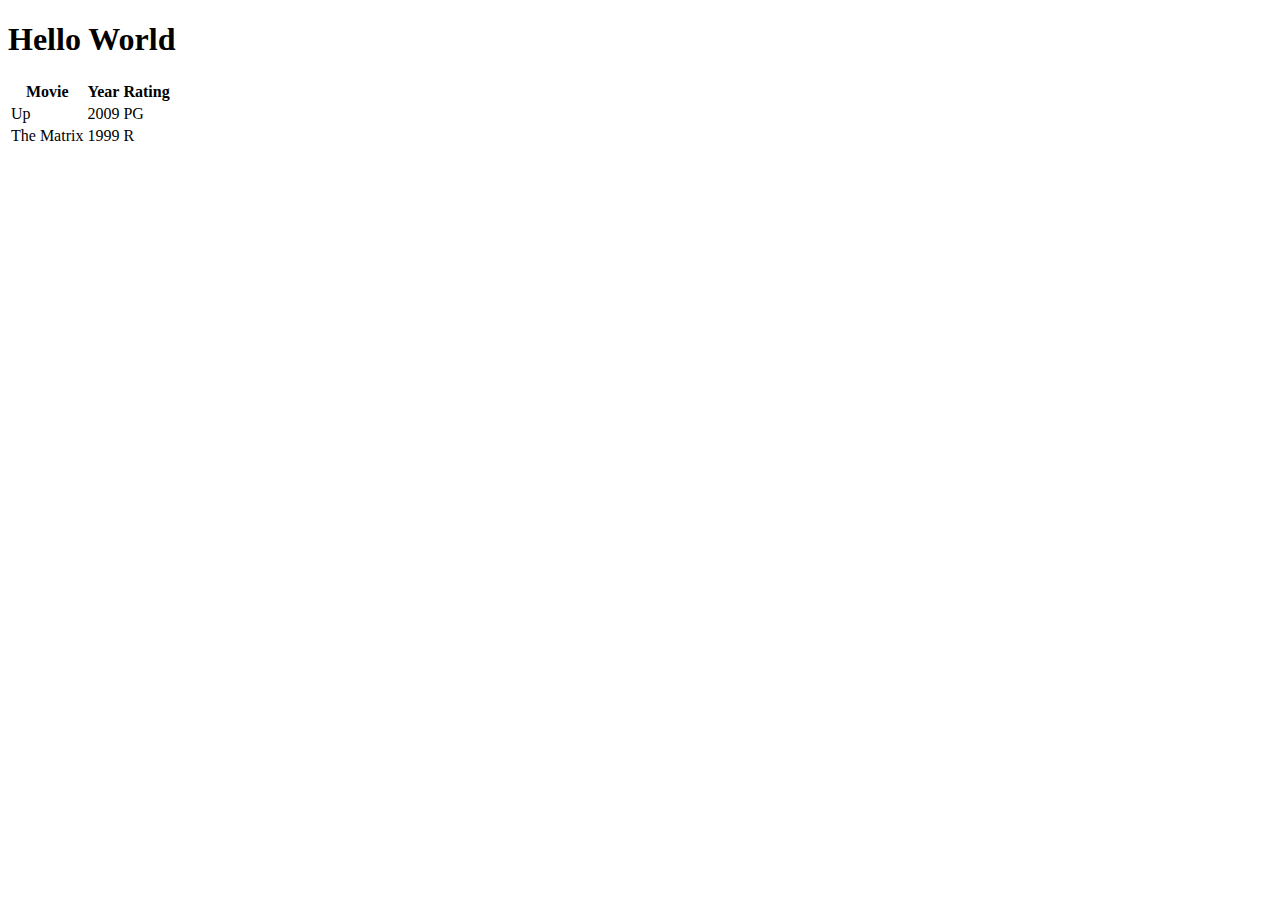
<file: index.html>
<!DOCTYPE html>
<html lang="en">
<head>
    <meta charset="UTF-8">
    <meta http-equiv="X-UA-Compatible" content="IE=edge">
    <meta name="viewport" content="width=device-width, initial-scale=1.0">
    <title>Example</title>
</head>
<body>
    <h1>Hello World</h1>
    <table>
        <tr>
            <th>Movie</th>
            <th>Year</th>
            <th>Rating</th>
        </tr>
        <tr>
            <td>Up</td>
            <td>2009</td>
            <td>PG</td>
        </tr>
        <tr>
            <td>The Matrix</td>
            <td>1999</td>
            <td>R</td>
        </tr>
    </table>
            
</body>
</html>
</file>
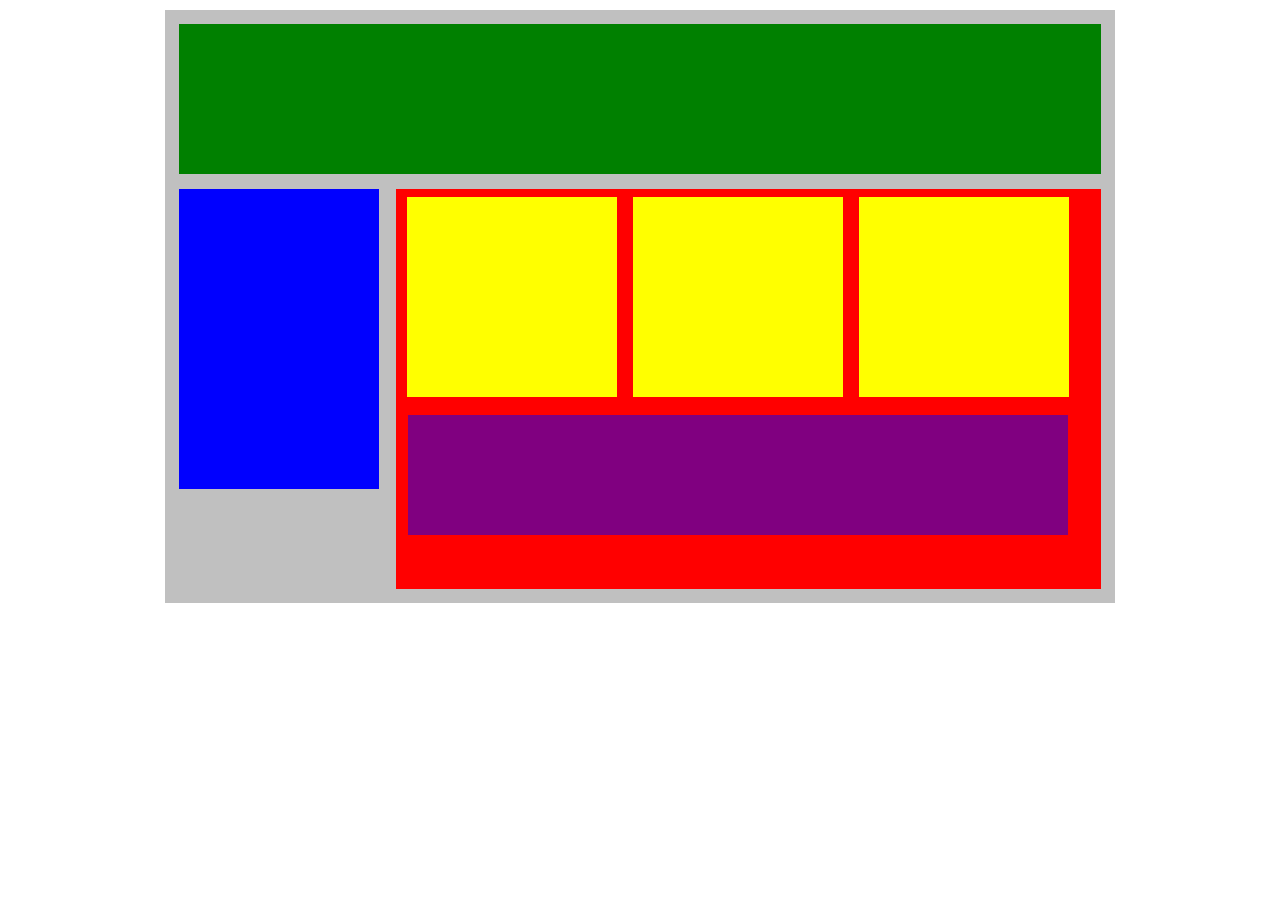
<file: Web-fun/Core-assignment/Week1/Day2/index.html>
<!DOCTYPE html>
<html lang="en">
<head>
    <title>Position Practice</title>
    <link rel="stylesheet" type="text/css" href="Style.css">
</head>
<body>
    <div class="container">
        <div class="top-nav"></div>
        <div class="side-nav"></div>
        <div class="main">
            <div class="sub-content"></div>
            <div class="sub-content"></div>
            <div class="sub-content"></div>
            <div id="advertisement"></div>
        </div>
    </div>
</body>
</html>
</file>
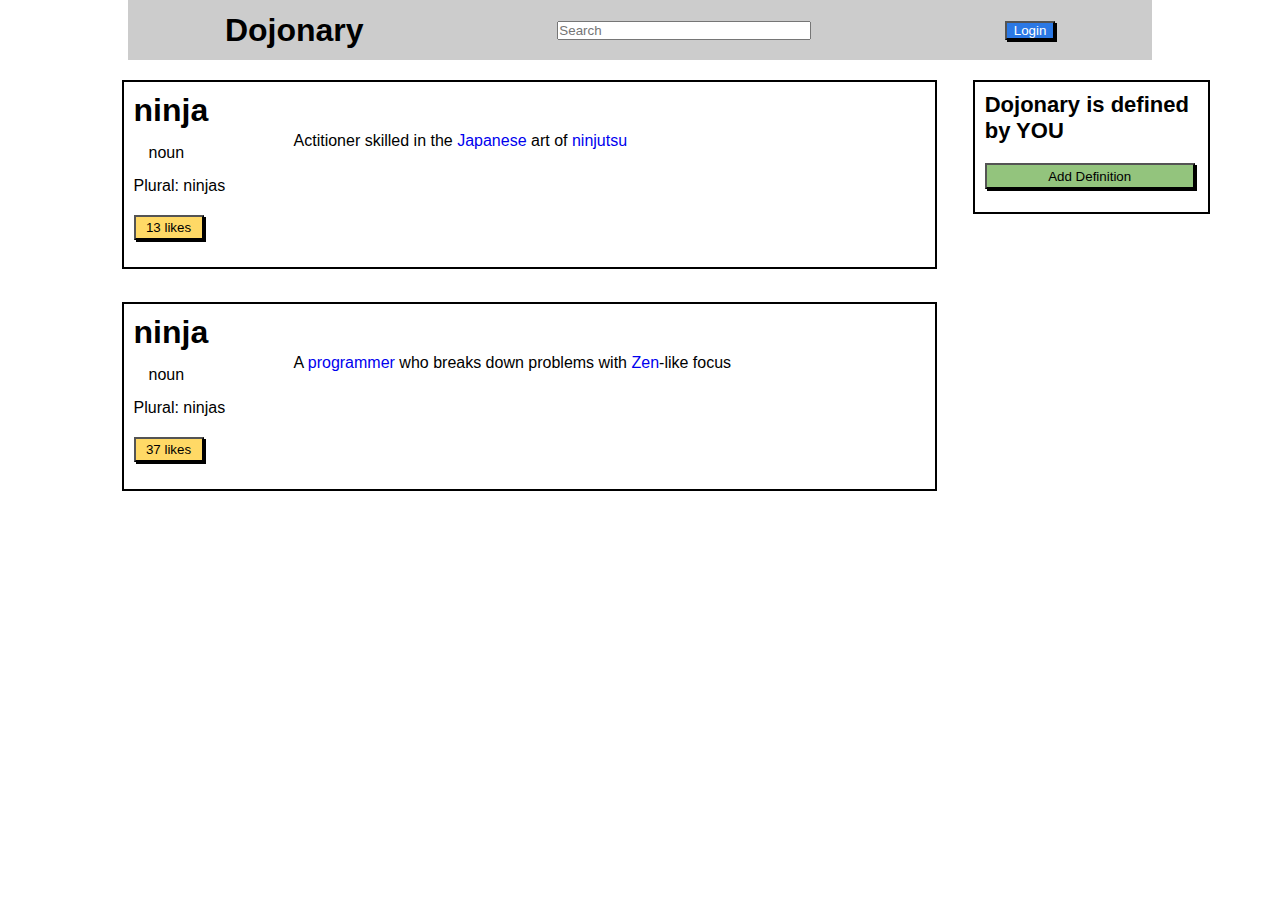
<file: Web-fun/Core-assignment/Week2/Button-Clicker/index.html>
<!DOCTYPE html>
<html lang="en">
<head>
    <meta charset="UTF-8">
    <meta http-equiv="X-UA-Compatible" content="IE=edge">
    <meta name="viewport" content="width=device-width, initial-scale=1.0">
    <link rel="stylesheet" href="style.css">
    <title><Button-Clicker></Button-Clicker></title>
</head>
<body>
    <nav>
        <div class="Dojonary">
            <h1>Dojonary</h1>
        </div>
        <div class="Search">
            <input type="text" name="search" placeholder="Search">
        </div>
        <div class="btn">
            <button onclick="logout (this)" >Login</button>
        </div>
    </nav>
    <div class="head">
        <div class="left">
            <div class="top">
                    <div class="ninja">
                        <div class="ninjatop" >
                            <div class="soustop">
                                <h1>ninja</h1>
                                <p class="noun">noun</p>
                                <p>Plural: ninjas</p>
                            </div>
                            <div>
                                <button class="btn1" onclick="alerte()">13 likes</button>
                            </div>
                        </div>
                        <div 
                            <p class="text0">Actitioner skilled in the <a href="#">Japanese</a> art of <a href ="#">ninjutsu</a> </p>
                        </div>
                </div>
            </div>
            <div class="down">
                    <div class="ninja2">
                        <div class="ninjatop2">
                            <div class="soustop2">
                                <h1>ninja</h1>
                                <p class="noun2">noun</p>
                                <p>Plural: ninjas</p>
                            </div>
                            <div>
                                <button class="btn2">37 likes</button>
                            </div>
                        </div>
                        <p class="text2">A <a href="#">programmer</a> who breaks down problems with <a href="#">Zen</a>-like focus</p>
                    </div>
            </div>
        </div>
        <div class="right">
            <h1>Dojonary is defined by YOU</h1>
            <button class="add"  onclick="remove(this)">Add Definition</button>
        </div>
    </div>

    <script src="script.js"></script>
</body>
</html>
</file>
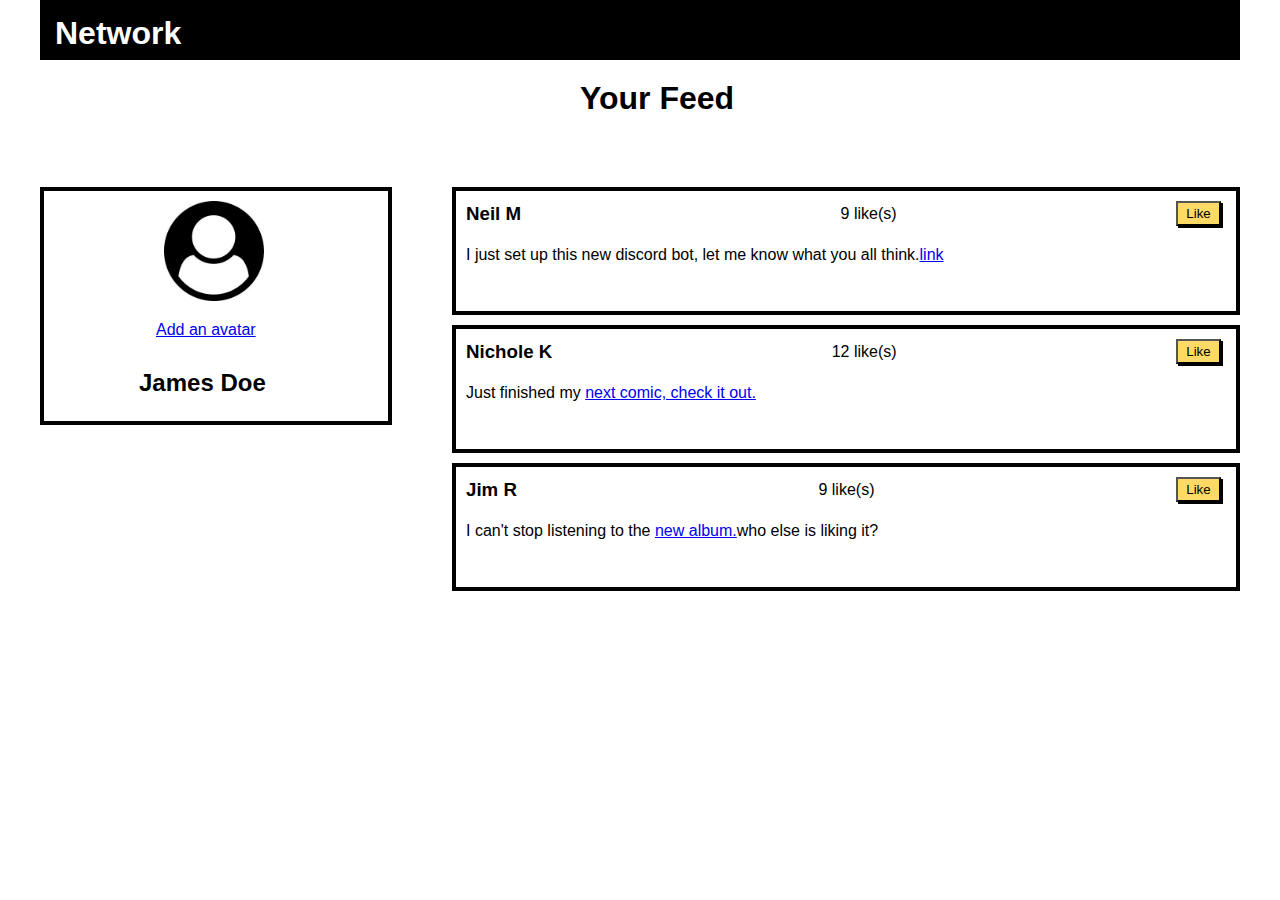
<file: Web-fun/Core-assignment/Week2/Like/index.html>
<!DOCTYPE html>
<html lang="en">
<head>
    <meta charset="UTF-8">
    <meta http-equiv="X-UA-Compatible" content="IE=edge">
    <meta name="viewport" content="width=device-width, initial-scale=1.0">
    <link rel="stylesheet" href="./style.css">
    <title>Like</title>
</head>
<body>
    <nav>
        <h1>Network</h1>
    </nav>
    <div class="titre">
        <h1>Your Feed</h1>
        <div class="cadre">
            <div class="avatar">
                <div class="image">
                    <img  class="img" src="./img/user-circle.jpg">
                </div>
                <a href="#">Add an avatar</a>
                <h2>James Doe</h2>
            </div>
            <div class=right>
                <div class="container">
                    <div class="top">
                        <h3>Neil M</h3>
                        <p class="Likes">9 like(s)</p>
                        <button class="btn" onclick="add()">Like</button>
                    </div>
                    <div class="text">
                        <p>I just set up this new discord bot, let me know what you all think.<a href="#">link</a></p>
                    </div>
                </div>
                <div class="container2">
                    <div class="top2">
                        <h3>Nichole K</h3>
                        <p class="Likes2">12 like(s)</p>
                        <button class="btn2" onclick="add2()">Like</button>
                    </div>
                    <div class="text2">
                        <p>Just finished my <a href="#">next comic, check it out.</a></p>
                    </div>
                </div>
                <div class="container3">
                    <div class="top3">
                        <h3>Jim R</h3>
                        <p class="Likes3">9 like(s)</p>
                        <button class="btn3" onclick="add3()">Like</button>
                    </div>
                    <div class="text3">
                        <p>I can't stop listening to the <a href="#">new album.</a>who else is liking it?</p>
                    </div>
                </div>
            </div>
        </div>
    </div>

    <script src="./script.js"></script>
</body>
</html>
</file>
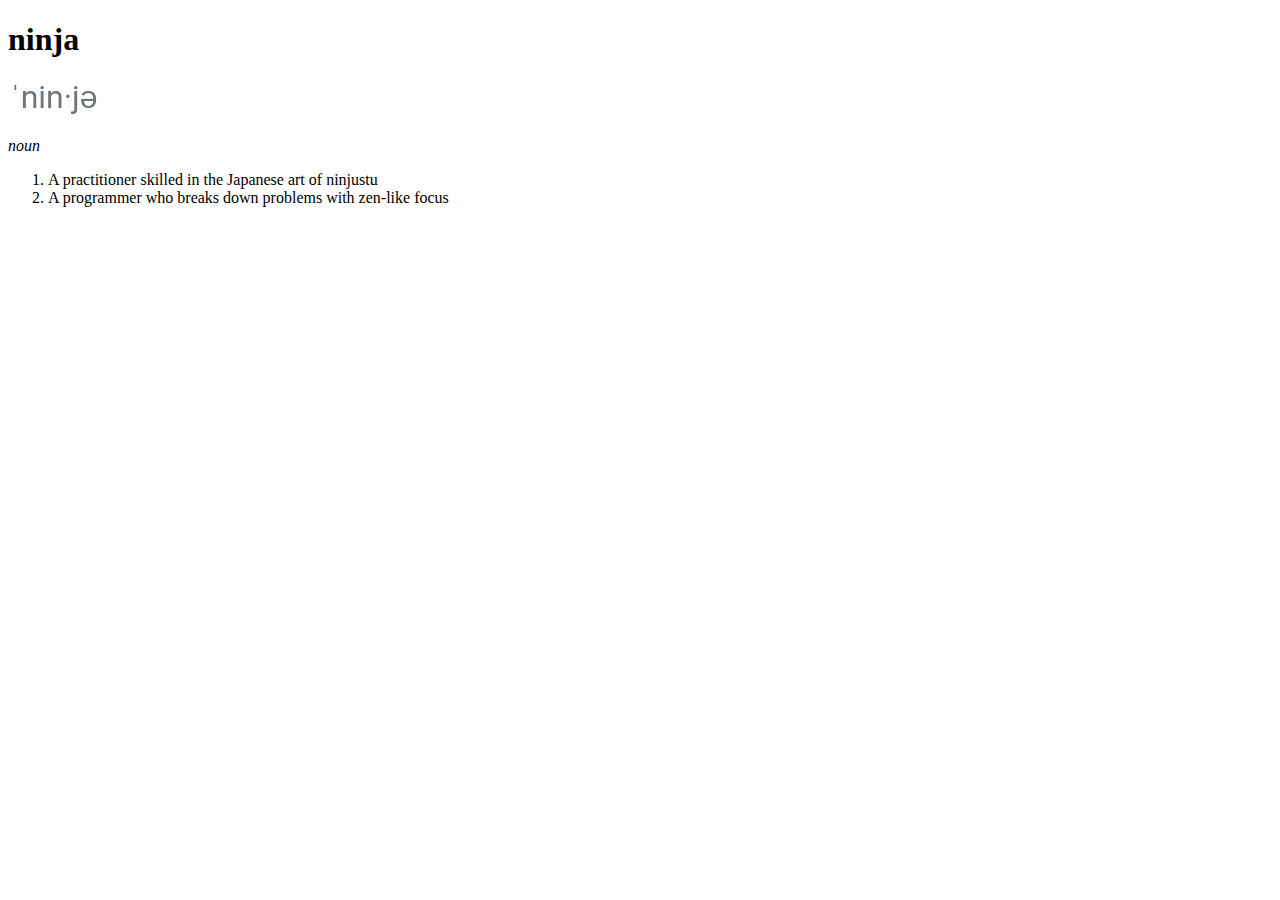
<file: Web-fun/Practical-assignments/Week1/Day1/index.html>
<!DOCTYPE html>
<html lang="en">
<head>
    <meta charset="UTF-8">
    <meta http-equiv="X-UA-Compatible" content="IE=edge">
    <meta name="viewport" content="width=device-width, initial-scale=1.0">
    <title>Dictionary-Entry</title>
</head>
<body>
    <h1>ninja</h1>
    <img src="./Dictionary-Entry.jpg" alt="Dictionary-Entry-image">
    <p><em>noun</em>
    <ol>
        <li>A practitioner skilled in the Japanese art of ninjustu</li>
        <li>A programmer who breaks down problems with zen-like focus</li>
    </ol>
    </p>
</body>
</html>
</file>
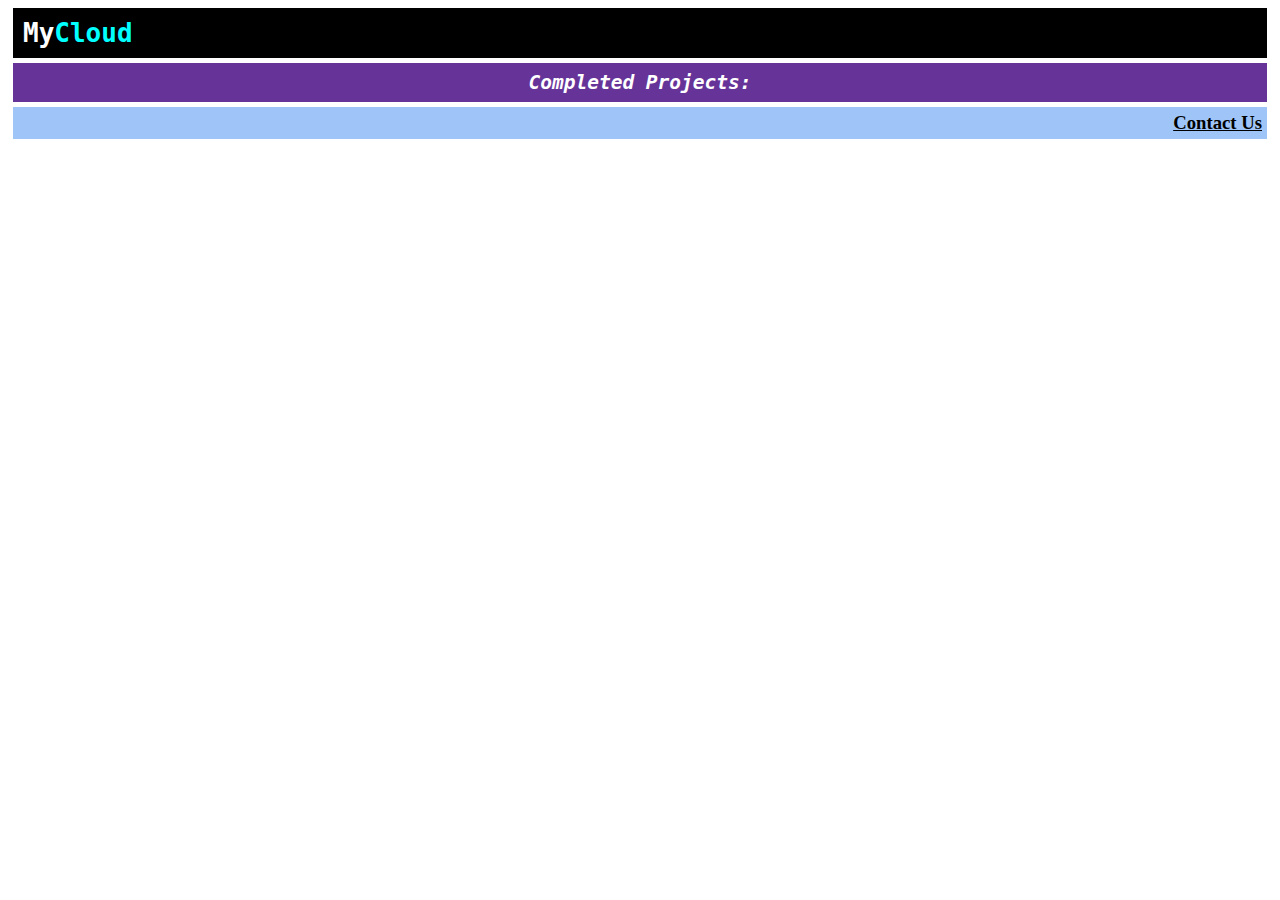
<file: Web-fun/Practical-assignments/Week1/Day2/index.html>
<!DOCTYPE html>
<html lang="en">
<head>
    <meta charset="UTF-8">
    <meta http-equiv="X-UA-Compatible" content="IE=edge">
    <meta name="viewport" content="width=device-width, initial-scale=1.0">
    <title>Styling</title>
    <link rel="stylesheet" href="Style.CSS">
</head>
<body>
    <h1>My<span>Cloud</span></h1>
    <h2>Completed Projects:</h2>
    <h3>Contact Us</h3>

</body>
</html>
</file>
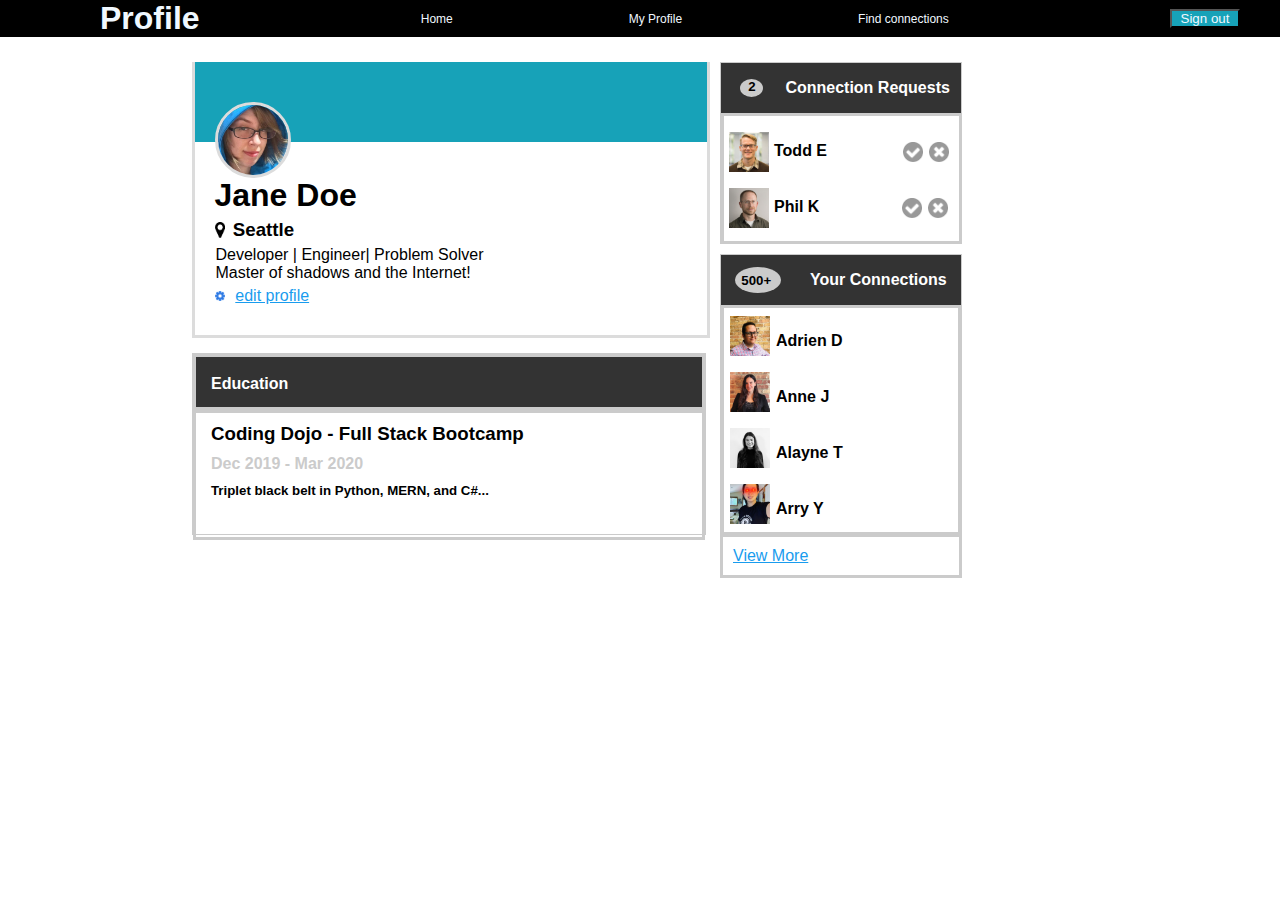
<file: Web-fun/Core-assignment/Week1/Day4/Profile/index.html>
<!DOCTYPE html>
<html lang="en">
<head>
    <meta charset="UTF-8">
    <meta http-equiv="X-UA-Compatible" content="IE=edge">
    <meta name="viewport" content="width=device-width, initial-scale=1.0">
    <link rel="stylesheet" href="./style.css">
    <title>Profile</title>
</head>
<body>
    <nav class=" flex justify-between align-center "> 
        <h1 class="Profile">Profile</h1>
        <ul class="flex justify-around align-center">
                <li>Home</li>
                <li>My Profile</li>
                <li>Find connections</li>
        </ul>
        <div>
            <button id="buttton">Sign out</button>
        </div>
    </nav>
    <div class="flex">
        <div class="card">
            <div id="top"></div>
            <div class=profile>
                <img src="./img/jane-m.jpg" alt="user-photo" >
                <h1 class="jane">Jane Doe</h1>
            </div>
            <div class="Localisation">
                <img src ="./icons/map-marker.png" alt="Location">
                <h3>Seattle</h3>
            </div>
            <div class="skills">
                <p>Developer | Engineer| Problem Solver</p>
                <p>Master of shadows and the Internet!</p>
            </div>
            <div class="edit">
                <img src="./icons/gear.png" alt="gear">
                <a href="#">edit profile</a>
            </div>
        </div>
        <div class="right">
            <div class="Requests" >
                <div class="topR">
                    <h5>2</h5>
                    <h4>Connection Requests</h4>
                </div>
                <div class="ConReq">
                    <div class="PP">
                        <img class ="Todd" src="./img/todd-s.jpg" alt="image">
                        <h4>Todd E</h4>
                        <img class="icon1" src="./icons/accept-circle.png" alt="accept">
                        <img class="icon1" src="./icons/close-circle.png" alt="refuse">
                    </div>
                    <div class="PP">
                        <img class ="Phil" src="./img/phil-s.jpg" alt="image">
                        <h4>Phil K</h4>
                        <img class="icon2" src="./icons/accept-circle.png" alt="accept">
                        <img class="icon2" src="./icons/close-circle.png" alt="refuse">
                    </div>
                </div>
            </div>
                <div class= "Connextion">
                    <div class="titre">
                        <h5>500+</h5>
                        <h4>Your Connections</h4>
                    </div>
                    <div class="connections">
                        <div class="flex align-center">
                            <img src="./img/adrien-s.jpg" alt="Photo">
                            <h4> Adrien D</h4>
                        </div>
                        <div class="flex align-center">
                            <img src="./img/anne-s.jpg" alt="Photo">
                            <h4> Anne J</h4>
                        </div>
                        <div class="flex align-center">
                            <img src="./img/alayne-s.jpg" alt="Photo">
                            <h4> Alayne T</h4>
                        </div>
                        <div class="flex align-center">
                                <img src="./img/arry-s.jpg" alt="Photo">
                                <h4> Arry Y</h4>
                        </div>
                    </div>
                    <div class="view">
                        <a href="#">View More</a>
                    </div>
                </div>
        </div>
    </div>
        <div class="Education">
            <div class="title">
                <h4>Education</h4>
            </div>
            <div class="education">
                <h3>Coding Dojo - Full Stack Bootcamp</h3>
                <h4>Dec 2019 - Mar 2020</h4>
                <h5>Triplet black belt in Python, MERN, and C#...</h5>
            </div>
        </div>
</body>
</html>
</file>
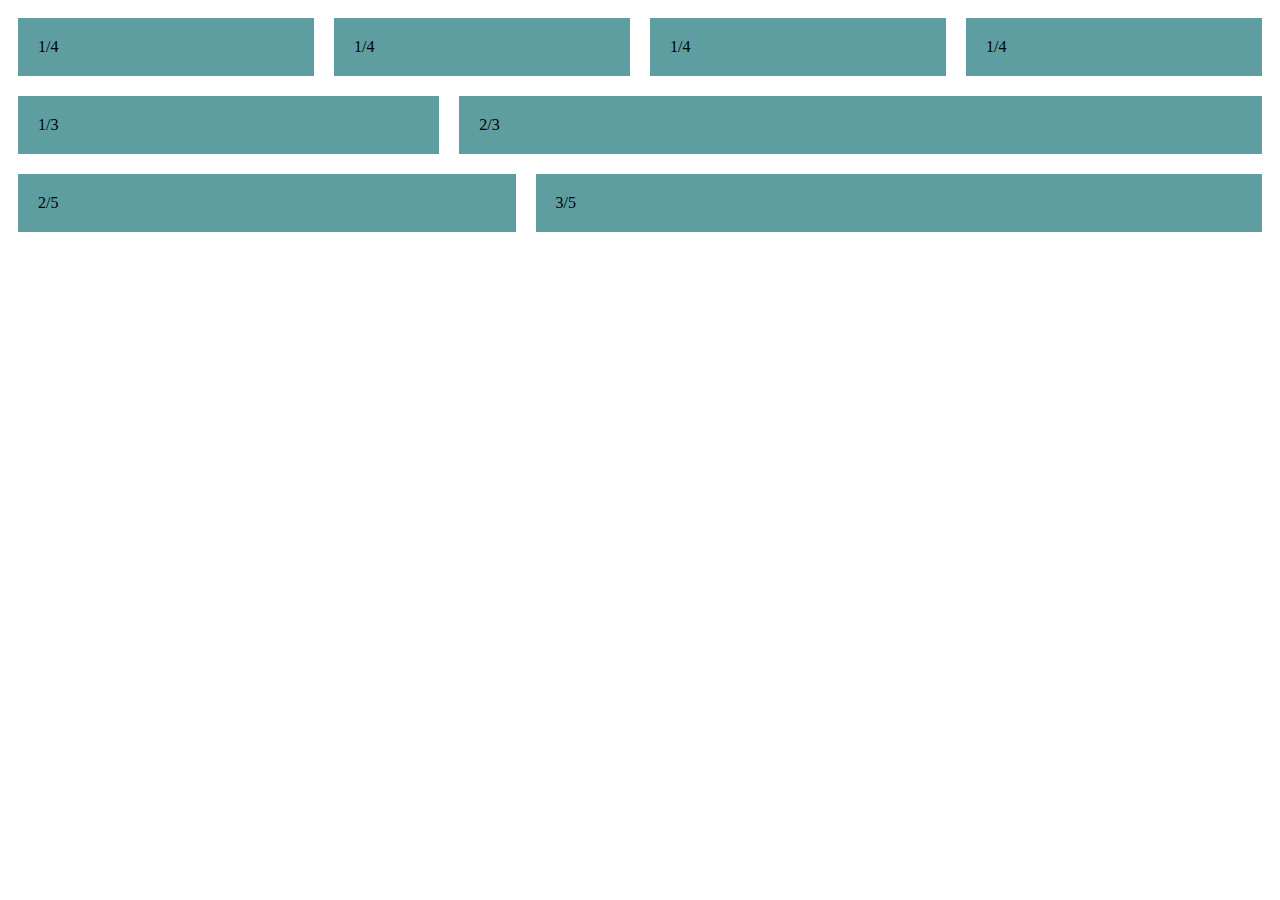
<file: Web-fun/Practical-assignments/Week1/Day3/FLEX-ible_Columns/index.html>
<!DOCTYPE html>
<html lang="en">
<head>
    <meta charset="UTF-8">
    <meta http-equiv="X-UA-Compatible" content="IE=edge">
    <meta name="viewport" content="width=device-width, initial-scale=1.0">
    <link rel="stylesheet" href="style.css">
    <title>Columns</title>
</head>
<body>
    <div class="row">
        <div class="col">1/4</div>
        <div class="col">1/4</div>
        <div class="col">1/4</div>
        <div class="col">1/4</div>
    </div>
    <div class="row">
        <div class="col">1/3</div> 
        <div class="col-2">2/3</div>
    </div>
    <div class="row">
        <div class="col-2">2/5</div>
        <div class="col-3">3/5</div>
    </div>
    
</body>
</html>
</file>
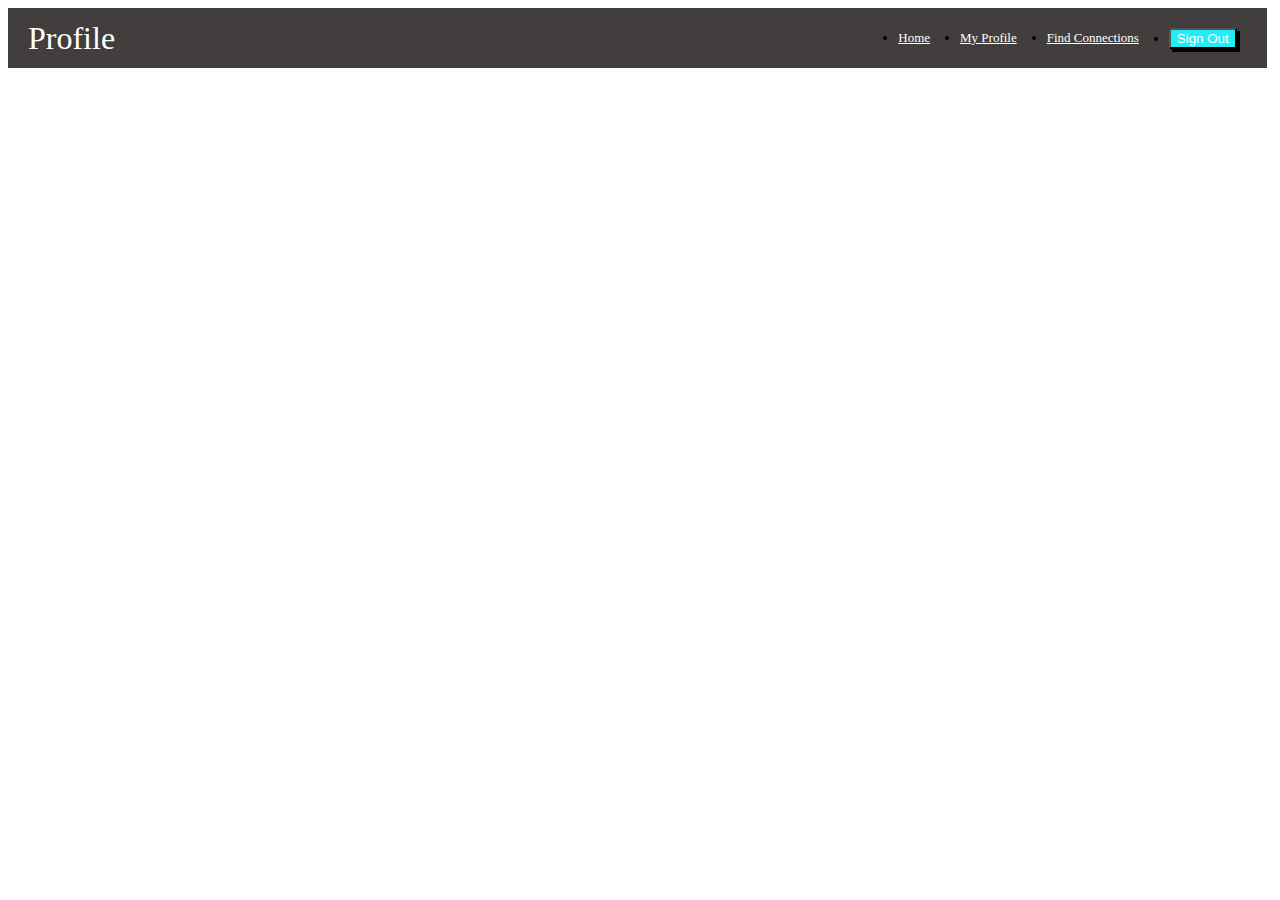
<file: Web-fun/Practical-assignments/Week1/Day3/Flex-Navbar/index.html>
<!DOCTYPE html>
<html lang="en">
<head>
    <meta charset="UTF-8">
    <meta http-equiv="X-UA-Compatible" content="IE=edge">
    <meta name="viewport" content="width=device-width, initial-scale=1.0">
    <link rel="stylesheet" href="style.css">
    <title>Flex-Navbar</title>
</head>
<body>
    <div class="nav">
        <h1 class="nav-title">Profile</h1>
        <ul class="nav-links">
            <li><a href="#">Home</a></li>
            <li><a href="#" class="active">My Profile</a></li>
            <li><a href="#">Find Connections</a></li>
            <li><button class="btn">Sign Out</button></li>
        </ul>
    </div>
    
</body>
</html>
</file>
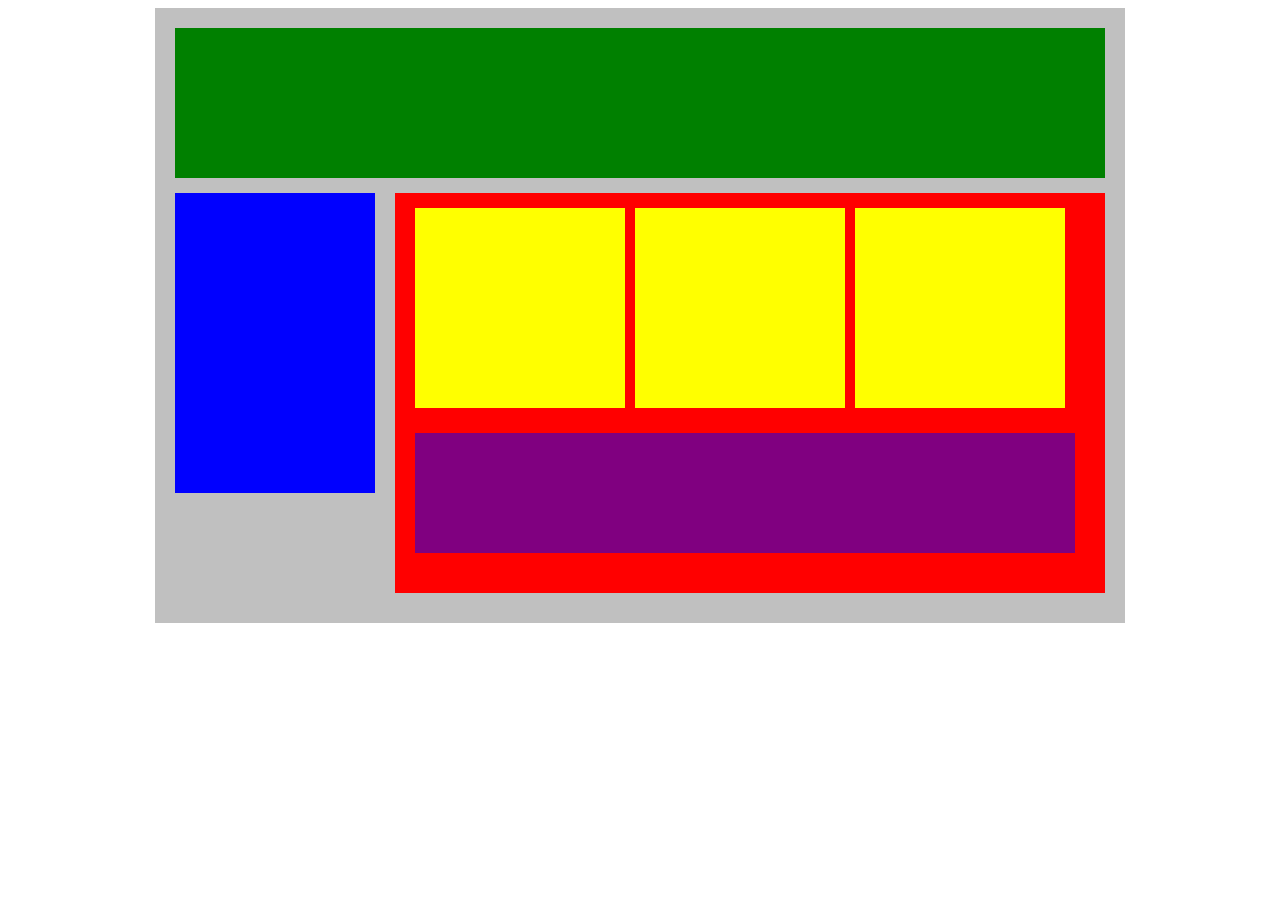
<file: Web-fun/Practical-assignments/Week1/Day3/Flex-our-blocks/index.html>
<!DOCTYPE html>
<html lang="en">
<head>
    <title>Position Practice</title>
    <link rel="stylesheet" type="text/css" href="style.css">
</head>
<body>
    <div class="container">
        <div class="top-nav"></div>
        <div class="row">
            <div class="side-nav"></div>
            <div class="main">
                <div class="row">
                    <div class="sub-content"></div>
                    <div class="sub-content"></div>
                    <div class="sub-content"></div>
                </div>
                <div id="advertisement"></div>
            </div>
        </div>
    </div>
</body>
</html>
</file>
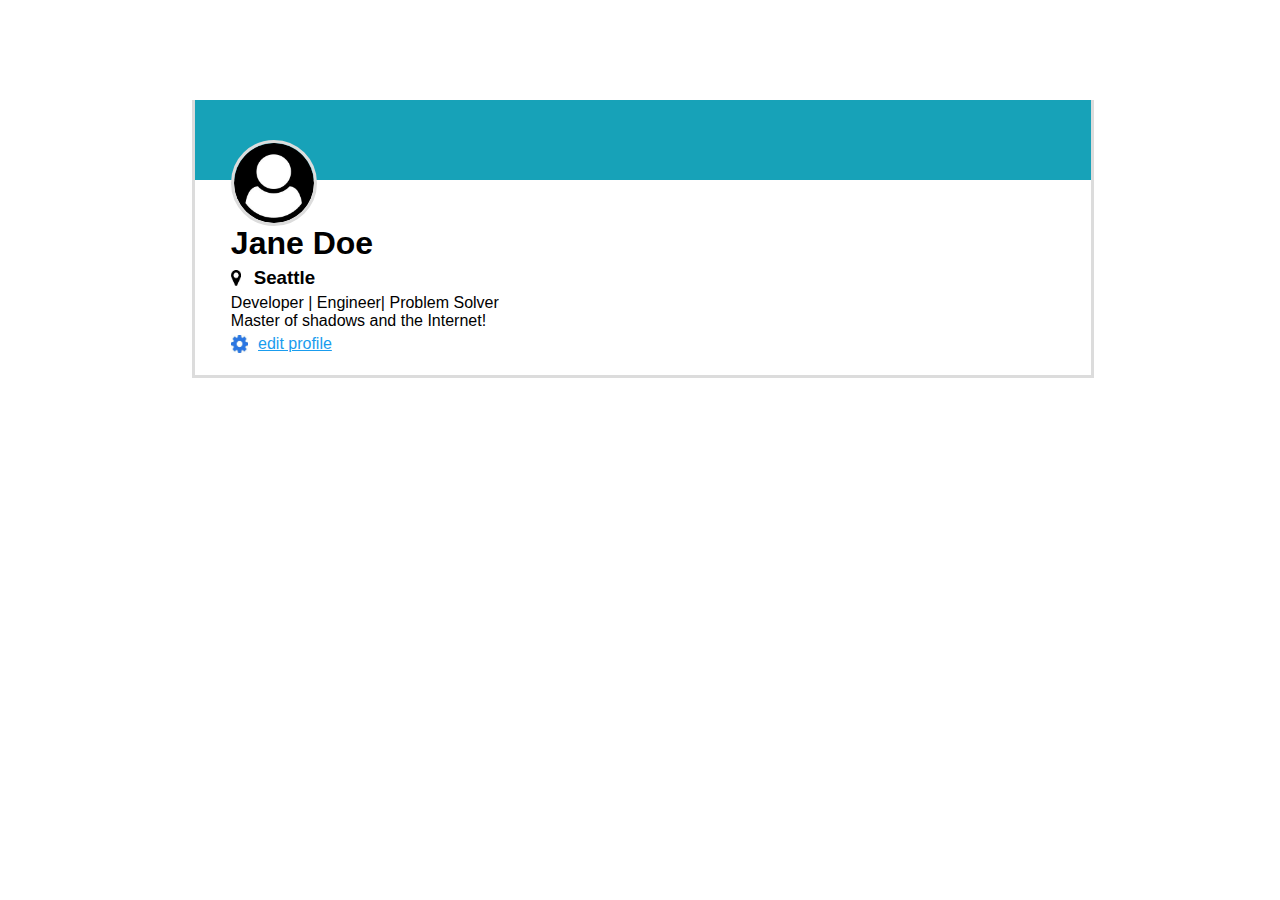
<file: Web-fun/Practical-assignments/Week1/Day4/User-card/index.html>
<!DOCTYPE html>
<html lang="en">
<head>
    <meta charset="UTF-8">
    <meta http-equiv="X-UA-Compatible" content="IE=edge">
    <meta name="viewport" content="width=device-width, initial-scale=1.0">
    <link rel="stylesheet" href="styles.css">
    <title>Document</title>
</head>
<body>
    
    <div class="card">
        <div id="top"></div>
        <div class=profile>
            <img src="./img/user-circle.jpg" alt="user-photo" >
            <h1>Jane Doe</h1>
        </div>
        <div class="Localisation">
            <img src ="img/map-marker.jpg" alt="Location">
            <h3>Seattle</h3>
        </div>
        <div class="skills">
        <p>Developer | Engineer| Problem Solver</p>
        <p>Master of shadows and the Internet!</p>
        </div>
        <div class="edit">
            <img src="./img/gear.jpg" alt="gear">
            <a href="#">edit profile</a>
        </div>

        
    </div>
</body>
</html>
</file>
<file: Web-fun/Core-assignment/Week1/Day2/Style.css>
.container{
    width: 950px;
    background-color: silver;
    margin: 10px auto;
    overflow: hidden;
    height: auto;
}
.top-nav {
    height: 150px;
    background-color: green;
    margin: 1.5%
}
.side-nav {
    height: 300px;
    width: 200px;
    background-color: blue;
    margin-right: 5px;
    margin-left: 1.5%;
}
.main {
    height: 400px;
    width: 700px;
    background-color: red;
    float: right;
    margin-left:5px;
    margin-right: 1.5%;
    padding-left: 5px;
    margin-bottom: 1.5%;
}
.side-nav, .main {
    display: inline-block;
}
.sub-content {
    height: 200px;
    width: 210px;
    background-color: yellow;
    display: inline-block;
    margin: 8px 6px;
    vertical-align: top;    
}
#advertisement {
    height: 120px;
    width: 660px;
    background-color: purple;
    margin: 10px 7px;
}
</file>
<file: Web-fun/Core-assignment/Week2/Button-Clicker/style.css>
* {
    padding: 0;
    margin: 0;
    font-family: sans-serif;
    text-decoration: none;
    list-style-type: none;
}

nav {
    background-color: #CCCCCC;
    width: 80%;
    height: 60px;
    display: flex;
    justify-content: space-around;
    align-items: center;
    margin-left: 10%;
}
.btn button {
    background-color: #2B78E4;
    color: white;
    width: 50px;
    box-shadow:  2px 2px black;
}

input {
    width: 250px
}

.head{
    display: flex;
    padding: 20px 35px 20px 10px;
    margin-left: 6%;
}

.left {
    margin-left: 3%;
    width: 130%;
}

.top, .down {
    border: solid 2px black;
    width: 97%;
    margin-bottom: 4%;
    height: 45%;
}
.ninja, .ninja2{
    display: flex;
    
}

.ninjatop, .ninjatop2 {
    margin: 10px;
}
.text0, .text2{
    padding: 50px;

} 
.soustop, .soustop2 {
    width: 100px;

}
.noun, .noun2{
    padding: 15px;
}
.btn1, .btn2 {
    background-color:#FFD966;
    width: 70px;
    height: 25px;
    box-shadow: 2px 2px black;
    margin-top: 20px;
}



.right {
    border: solid 2px black;
    height: 130px;
    width: 420px;
    margin-right: 35px;
    margin-left: 15px ;
    font-size: 11px;
}

.right h1 {
    margin: 10px;
}

.add {
    background-color: #93C47D;
    width: 90%;
    height: 20%;
    margin-left: 10px;
    margin-top: 9px;
    box-shadow: 2px 2px black;
}
</file>
<file: Web-fun/Core-assignment/Week2/Like/style.css>
* {
    padding: 0;
    margin: 0;
    font-family: sans-serif;
}


body{
    margin: 0 auto; 
    width: 1200px; 

}

nav {
    background-color: black;
    height: 60px;
}

nav h1 {
    color: white;
    padding: 15px;
}

.titre h1 {
    color: black;
    padding-left: 45%;
    padding-top: 20px;
}

.cadre {
    display: flex;
}

.right {
    width: 850px;
}

.avatar {
    border: solid 4px black;
    width: 30%;
    height: 180px;
    margin-top: 70px;
    padding-bottom: 50px;
}


.image{
    height: 130px;;
}

.img {
    height: 100px;
    padding-left: 120px;
    margin-top: 10px;
}
.avatar a {
    margin-left: 112px;
}
.avatar h2 {
    margin-left: 95px;
    margin-top: 30px;
}

.container {
    border: solid 4px black;
    width: 780px;
    height: 120px ;
    margin-left: 60px;
    margin-top: 70px;
}

.top {
    display: flex;
    align-items: center;
    justify-content: space-between;
    margin-top: 10px;
}

.top h3 {
    padding-left: 10px;
}

button {
    background-color: #FFD966;
    width: 45px;
    height: 25px;
    margin-right: 15px;
    box-shadow: 2px 2px black;
}

.Likes {
    padding-left: 40px;
}

.text {
    margin: 10px;
    margin-top: 20px;
}

.container2 {
    border: solid 4px black;
    width: 780px;
    height: 120px ;
    margin-left: 60px;
    margin-top: 10px;
}

.top2 {
    display: flex;
    align-items: center;
    justify-content: space-between;
    margin-top: 10px;
}

.top2 h3 {
    padding-left: 10px;
}

button2 {
    background-color: #FFD966;
    width: 45px;
    height: 25px;
    margin-right: 15px;
    box-shadow: 2px 2px black;
}

. Likes2 {
    padding-left: 40px;
}

.text2 {
    margin: 10px;
    margin-top: 20px;
}

.container3 {
    border: solid 4px black;
    width: 780px;
    height: 120px ;
    margin-left: 60px;
    margin-top: 10px;
}

.top3 {
    display: flex;
    align-items: center;
    justify-content: space-between;
    margin-top: 10px;
}

.top3 h3 {
    padding-left: 10px;
}

button3 {
    background-color: #FFD966;
    width: 45px;
    height: 25px;
    margin-right: 15px;
    box-shadow: 2px 2px black;
}

. Likes3 {
    padding-left: 40px;
}

.text3 {
    margin: 10px;
    margin-top: 20px;
}
</file>
<file: Web-fun/Practical-assignments/Week1/Day2/Style.CSS>
h1 {
    background-color: black;
    color: white;
    font-family: monospace;
    font-weight: bold;
    padding: 10px;
    margin: 5px;
}
span{
    color: aqua;
}
h2 {
    background-color: rebeccapurple;
    color: white;
    font-style: italic;
    text-align: center;
    font-family: monospace;
    padding: 8px;
    margin: 5px;
    
}
h3{
    background-color:#9FC5F8 ;
    color: black;
    text-align: right;
    text-decoration: underline;
    padding: 5px;
    margin: 5px;
}
</file>
<file: Web-fun/Core-assignment/Week1/Day4/Profile/style.css>
* {
    margin: 0;
    padding: 0;
    font-family: sans-serif;
    list-style-type: none;
    text-decoration:none ;
}


.flex {
    display: flex;
}

.align-center {
    align-items: center;

}
.justify-center {
    justify-content: center;
}
.justify-around {
    justify-content: space-around;
}

.jutify-evenly {
    justify-content: space-evenly;
}
.justify-between {
    justify-content: space-between;
}


.Profile {
    color: aliceblue;
    padding-left: 100px;
}

ul {
    width: 55%;
    font-size: 12px;
    color:aliceblue;
}
nav {
    height: 20%;
    background-color: black;

}
#button{
    background-color: #17A2B8;
    color: white;
}
#top {
    height: 80px;
    background-color: #17A2B8;
}

.card {
    width: 40%;
    height: 50%;
    border: solid gainsboro;
    border-top: #17A2B8;
    position: relative;
    top: 25px;
    left: 15%;
}

.profile img {
    width: 70px;
    border-radius: 50% ;
    border: solid 3px gainsboro;
    position: relative;
    bottom:40px;
}
.jane {
    color: black;
    margin-top: 0%;
    position: relative;
    bottom: 45px;
    right: 1px;
} 
.profile {
    margin-left: 4%;
}

#buttton {
    background-color: #17A2B8;
    color: aliceblue;
    width: 70px;
    margin-right: 40px ;
}

.Localisation {
    display: flex;
    align-items: center;
    margin-left: 4%;
    position: relative;
    bottom: 40px

}


.Localisation img {
    width: 10px;
    margin-right: 1.5%;
}

.skills {
    font-family: sans-serif;
    margin-top: 0%;
    margin-left: 4%;
    position: relative;
    bottom:35px

}
.edit {
    margin-left: 4%;
    display: flex;
    align-items: center;
    gap: 10px;
    position: relative;
    bottom:30px



}
a{
    color: rgb(25, 156, 238);
    text-decoration-line : underline;
}
.edit img {
    width: 2%;

} 



.topR {
    width: 240px;
    height: 50px ;
    background-color: #333333;
    display: flex;
    color: #ffff;
    justify-content: space-around;
    align-items: center;
}

.topR h5 {
    color: #000;
    background-color: #CBCBCB;
    border-radius: 50%;
    width: 15px;
    height: 18px;
    margin-left: 8px;
    padding-left: 8px;  
}
.topR h4 {
    padding-bottom: 10px;
}



.ConReq {
    border: solid #CBCBCB;
    flex-direction: column;
    height: 125px;
    width: 235px;
    align-items: center;

}

.PP {
    display: flex;
    margin-top: 16px;
}

.Requests {
    border: solid 1px #CBCBCB;
    width: 240px;
    height: 180px;
}




.icon1 {
    height: 20px;
    margin-top: 10px;
    padding-left: 6px;
    position: relative;
    left: 70px;

}
.icon2 {
    height: 20px;
    margin-top: 10px;
    padding-left: 6px;
    position: relative;
    left: 77px;
}
.Todd {
    height: 40px;
    margin: 0px 5px;
}

.Phil {
    height:40px ;
    margin: 0px 5px;
}
h4 {
    margin-top:10px;
}

.titre {
    width: 240px;
    height: 50px ;
    background-color: #333333;
    display: flex;
    color: #ffff;
    justify-content: space-around;
    align-items: center;

}

.titre h5 {
    color: #000;
    background-color: #CBCBCB;
    border-radius: 50%;
    width: 40px;
    height: 20px;
    padding-left: 6px;
    padding-top: 6px;
}

.titre h4 {
    padding-bottom: 10px;
}

.connections img {
    height:40px ;
    margin: 8px 6px;
}

.Connextion {
    border : solid 1px #CBCBCB;
    margin-top: 10px;
}

.connections {
    border: solid #CBCBCB ;
}

.right {
    margin: 25px 15% ;
    padding-left: 10px ;
}
.view {
    border: solid 2px #CBCBCB;
    padding: 10px;
    }


.Education {
    width: 40%;
    height: 180px;
    position: relative;
    bottom: 250px;
    left: 15%;
    border: solid 1px #CBCBCB;

}


.title {
    background-color:#333333;
    border:solid #CBCBCB;
    height: 50px;
    align-items: center;
}
.title h4 {
    color: white;
    padding-left: 15px;
    padding-top:8px ;
}

.education {
    padding-left: 15px;
    padding-top: 10px;
    border: solid #CBCBCB;
    height: 114px;
}
.education h4 {
    color: #CBCBCB;
    margin-bottom: 10px;
}
</file>
<file: Web-fun/Practical-assignments/Week1/Day3/FLEX-ible_Columns/style.css>
.row {
    display: flex;
    align-items: center;
    justify-content: space-evenly;
}
.col {
    flex:1;
    background-color: cadetblue;
    margin: 10px;
    padding:20px;
}
.col-2 {
    flex:2;
    background-color: cadetblue;
    margin: 10px;
    padding:20px;
}
.col-3 {
    flex:3;
    background-color: cadetblue;
    margin: 10px;
    padding:20px;

}
</file>
<file: Web-fun/Practical-assignments/Week1/Day3/Flex-Navbar/style.css>
.nav{
    height: 60px;
    width: 98%;
    background-color: rgba(19, 13, 13, 0.796);
    display: flex;
    padding-left: 20px;
    align-items: center;
    justify-content: space-between;
}
.nav-title {
    color: white;
    font-family: 'roboto'sans-serif;
    font-weight: 5;   
}
.nav-links {
    display: flex;
    align-items: center;
    justify-content: space-around;
    font-family: 'Roboto'sans-serif;
    font-size: 13px;
}
a{
    color: white;
    margin-right: 30px; 
}
.btn {
    background-color: rgb(35, 237, 244);
    color: white;
    box-shadow: 3px 3px   black;
    margin-right:30px;

    
    
}
</file>
<file: Web-fun/Practical-assignments/Week1/Day3/Flex-our-blocks/style.css>
.container{
    width: 950px;
    background-color: silver;
    margin: 0px auto;
    padding:10px;
    
}
.top-nav {
    height: 150px;
    background-color: green;
    margin: 10px;
}
.side-nav {
    height: 300px;
    width: 200px;
    background-color: blue;
    margin: 5px 10px 20px 10px;
}
.main {
    height: 400px;
    width: 700px;
    background-color: red;
    margin: 5px 10px 20px 10px;
    padding-left: 10px;
}
.sub-content {
    height: 200px;
    width: 210px;
    background-color: yellow;
    margin-left: 10px;
    margin-top: 15px;

}
#advertisement {
    height: 120px;
    width: 660px;
    background-color: purple;
    margin-left:10px ;
    margin-top: 25px;
    
}
.row {
    display: flex;
    
    /* TODO - what should go here? */
}
</file>
<file: Web-fun/Practical-assignments/Week1/Day4/User-card/styles.css>
* {
    padding: 0;
    margin: 0;
    font-family: sans-serif;
    list-style-type: none;
    text-decoration: none;

}

.card {
    width: 70%;
    height: 275px;
    border: solid  gainsboro;
    border-top:  #17a2b8;
    position: relative;
    top: 100px;
    left: 15%;
    
   
    
}
#top {
    height: 80px;
    background-color:  #17a2b8;
    align-items: center;
    
}
.profile img {
    width: 80px;
    border-radius: 50% ;
    border: solid 3px gainsboro;
    position: relative;
    bottom:40px;



}
h1 {
    margin-top: 0%;
    font-weight: 30px;
    position: relative;
    bottom:45px;
} 
.profile {
    margin-left: 4%;
    

}


.Localisation {
    display: flex;
    align-items: center;
    margin-left: 4%;
    position: relative;
    bottom:40px

}
.Localisation img {
    width: 10px;
    margin-right: 1.5%;
}

.skills {
    font-family: sans-serif;
    margin-top: 0%;
    margin-left: 4%;
    position: relative;
    bottom:35px

}
.edit {
    margin-left: 4%;
    display: flex;
    align-items: center;
    gap: 10px;
    position: relative;
    bottom:30px
    
    

}
a{
    color: rgb(25, 156, 238);
    text-decoration-line : underline;
}
.edit img {
    width: 2%
    
}
</file>
